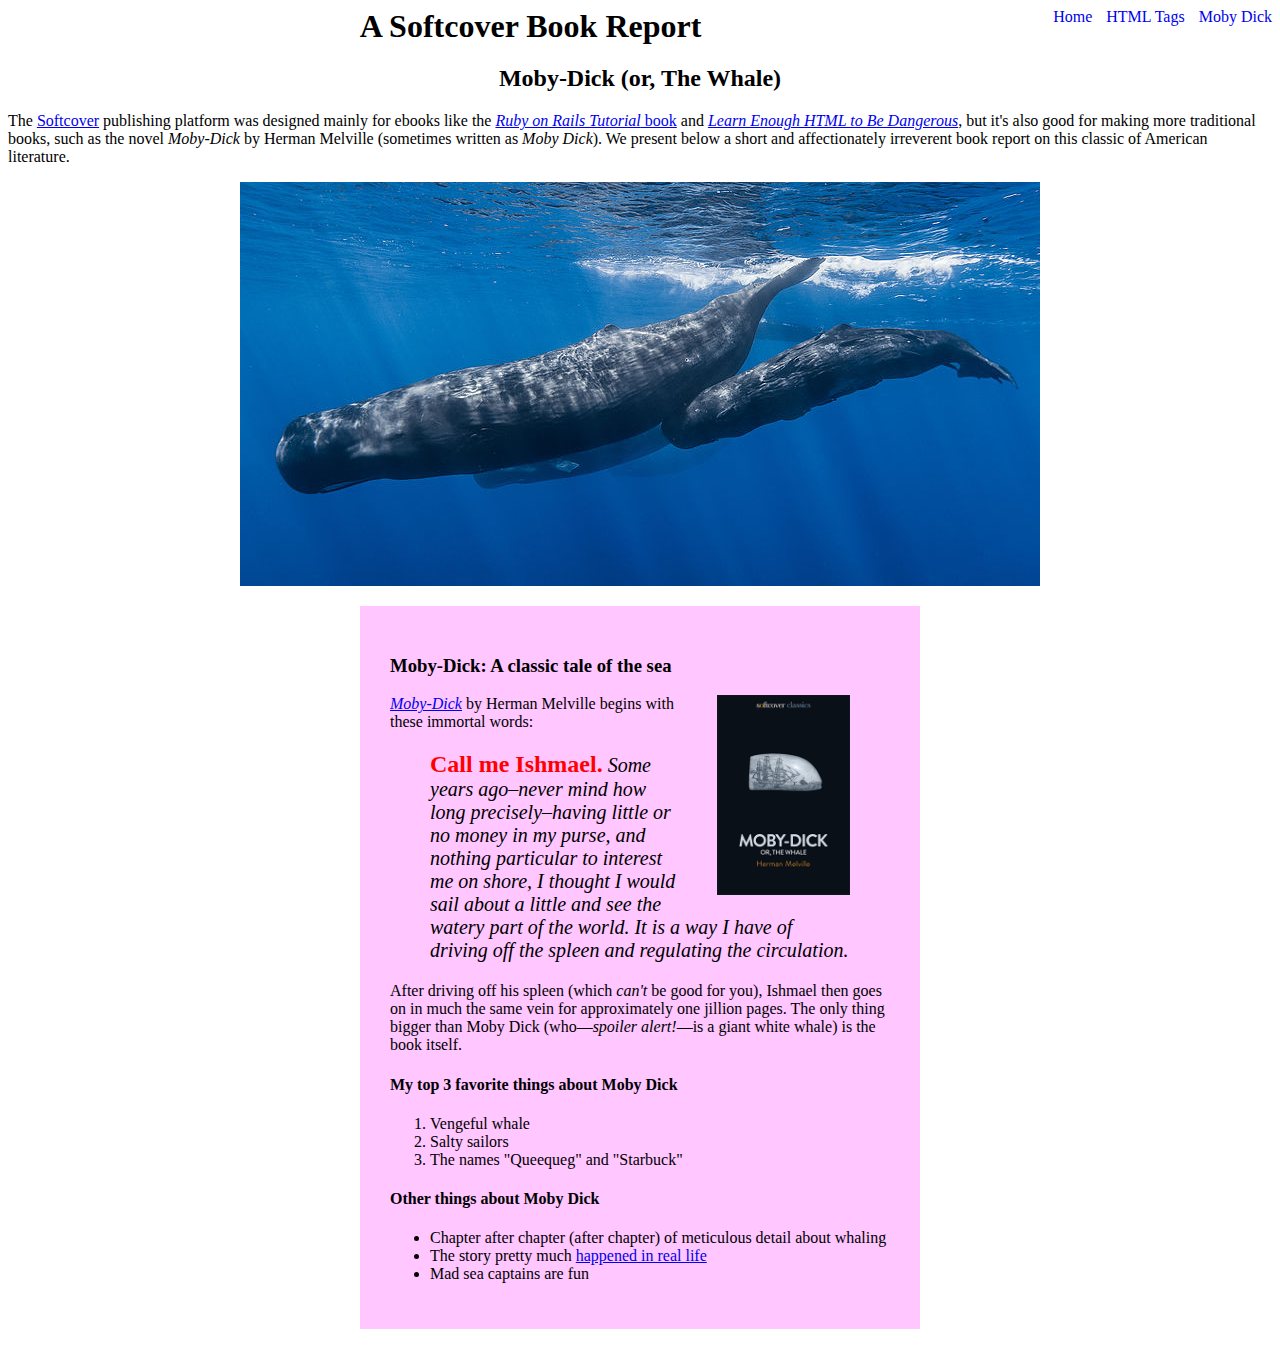
<file: moby_dick.html>
<!DOCTYPE html>
<html lang="en">
  <head>
    <title>Moby Dick</title>
    <meta charset="utf-8">
  </head>
  <body>

      <div style="float: right;">
      <a href="index.html" style="text-decoration: none;">Home</a>
      <a href="tags.html" style="margin-left: 10px; text-decoration: none;">HTML Tags</a>
      <a href="moby_dick.html" style="margin-left: 10px; text-decoration: none;">Moby Dick</a>
    </div>

    <!-- much here to be styled, will do so in last section -->
    <header>
      <h1 style="text-align: center; margin: 0 0 8px;">A Softcover Book Report</h1>
      <h2 style="text-align: center;">Moby-Dick (or, The Whale)</h2>
    </header>

    <div>
      <p>
        The <a href="https://www.softcover.io/">Softcover</a> publishing platform
        was designed mainly for ebooks like the
        <a href="https://railstutorial.org/book"><em>Ruby on Rails Tutorial</em>
        book</a> and <a href="https://learnenough.com/html"><em>Learn Enough
        HTML to Be Dangerous</em></a>, but it's also good for making more
        traditional books, such as the novel <em>Moby-Dick</em> by Herman
        Melville (sometimes written as <em>Moby Dick</em>). We present below a
        short and affectionately irreverent book report on this classic of
        American literature.
      </p>
    </div>

    <a href="https://commons.wikimedia.org/wiki/File:Sperm_whale_pod.jpg" target="_blank">
      <img src="images/sperm_whales.jpg" alt="sperm_whales" style="display: block; margin: 0 auto
      ;">
    </a>

    <div style="width: 500px; margin: 20px auto; padding: 30px; background-color: #fafa;">

      <h3>Moby-Dick: A classic tale of the sea</h3>

      <a href="https://www.softcover.io/read/6070fb03/moby-dick"
         target="_blank" rel="noopener">
        <img src="images/moby_dick.png" alt="Moby Dick" style="float: right; margin: 0px 40px 0px 40px;" height="200px" >
      </a>

      <p>
       <a href="https://www.softcover.io/read/6070fb03/moby-dick"
           target="_blank" rel="noopener">
           <!--  <img src="images/sperm_whales.jpg" alt="Sperm_whale"> -->
          <em>Moby-Dick</em></a>
          by Herman Melville begins with these immortal words:
      </p>

      <blockquote style="font-size: 20px; font-style: italic;"  >
        <p>
          <span style="font-style: normal; font-size: 24px; font-weight: bold; color: #ff0000;" >Call me Ishmael.</span> Some years ago–never mind how long
          precisely–having little or no money in my purse, and nothing
          particular to interest me on shore, I thought I would sail about a
          little and see the watery part of the world. It is a way I have of
          driving off the spleen and regulating the circulation.
        </p>
      </blockquote>

      <p>
        After driving off his spleen (which <em>can't</em> be good for you),
        Ishmael then goes on in much the same vein for approximately one
        jillion pages. The only thing bigger than Moby Dick (who—<em>spoiler
        alert!</em>—is a giant white whale) is the book itself.
      </p>

      <h4>My top 3 favorite things about Moby Dick</h4>

      <ol>
        <li>Vengeful whale</li>
        <li>Salty sailors</li>
        <li>The names "Queequeg" and "Starbuck"</li>
      </ol>

      <h4>Other things about Moby Dick</h4>

      <ul>
        <li>
          Chapter after chapter (after chapter) of meticulous detail about
          whaling
        </li>
        <li>
          The story pretty much
          <a href="https://en.wikipedia.org/wiki/Essex_(whaleship)"
             target="_blank" rel="noopener">happened in real life</a>
        </li>
        <li>Mad sea captains are fun</li>
      </ul>


    </div>
  </body>
</html>
</file>
